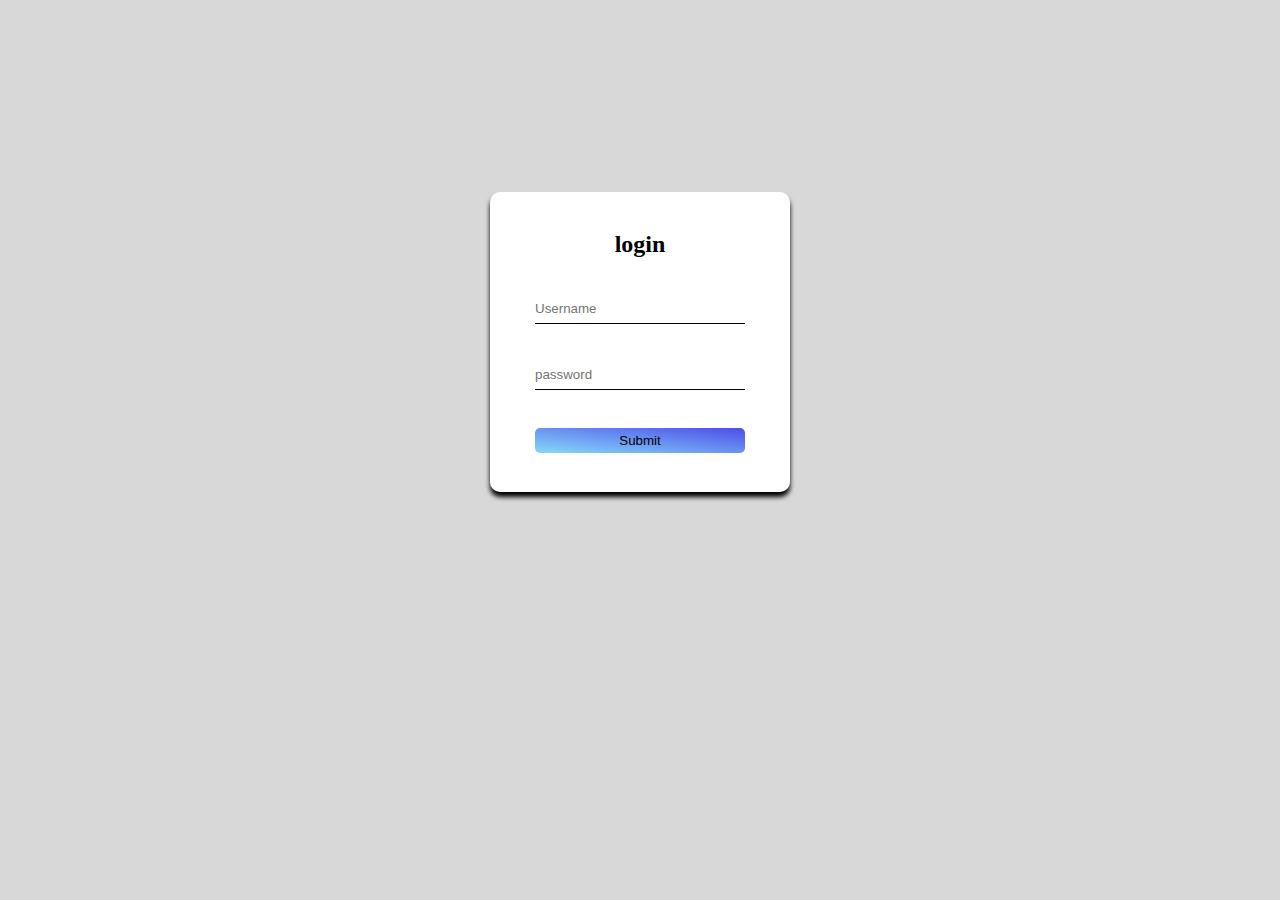
<file: assignment1/index.html>
<!DOCTYPE html>
<html lang="en">
<head>
    <meta charset="UTF-8">
    <meta name="viewport" content="width=device-width, initial-scale=1.0">
    <link rel="stylesheet" href="style.css">
    <title>login page</title>
</head>
<body>
    <section class="login_box">
        <h2>login</h2>
        <input type="text" name="username" id="username" placeholder="Username">
        <input type="password" name="password" id="password" placeholder="password">

        <button type="submit" >Submit</button>
    </section>
</body>
</html>
</file>
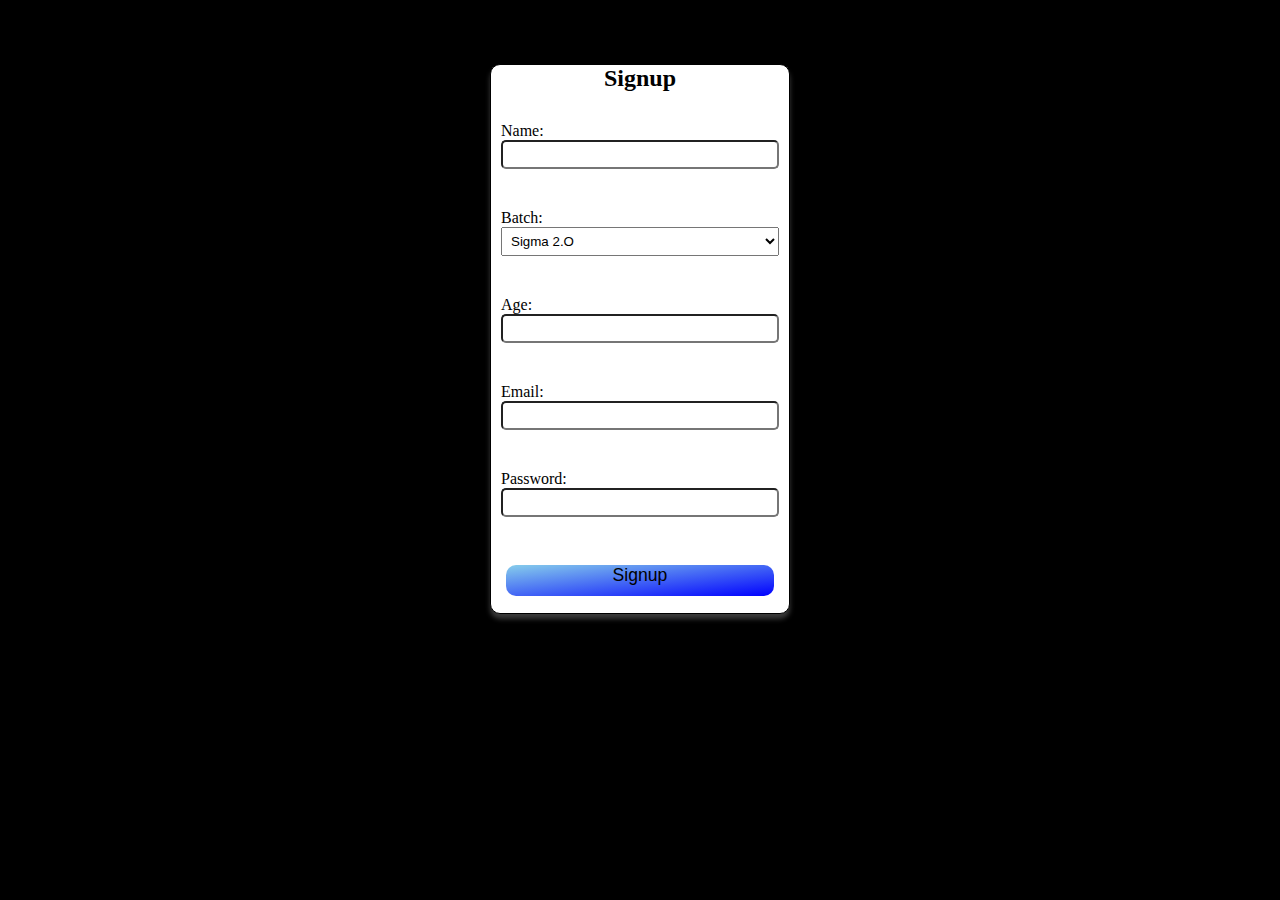
<file: signup/index.html>
<!DOCTYPE html>
<html lang="en">
<head>
    <meta charset="UTF-8">
    <meta name="viewport" content="width=device-width, initial-scale=1.0">
    <link rel="stylesheet" href="style.css">
    <title>signup</title>
</head>
<body>
    <section class="container">
        <h2>Signup</h2>
        <div class="name_div">
            <label for="name">Name:</label>
            <input type="text" name="name" id="name">
        </div>
       <div class="batch_div">
        <label for="batchL">Batch:</label>
        <select name="batchL" id="batchL">
            <option value="sigma2.0">Sigma 2.O</option>
            <option value="dsa">Striver AtoZ</option>
            <option value="opensourse">Harkirat</option>
        </select>
       </div>
       <div class="age_div">
        <label for="age">Age:</label>
        <input type="number" name="age" id="age">
       </div>

       <div class="email_div">
        <label for="email">Email:</label>
        <input type="email" name="email" id="email">
    </div>

        <div class="password_div">
            <label for="pass">Password:</label>
            <input type="password" name="pass" id="pass">
        </div>
        
        <button type="submit">Signup</button>

    </section>
</body>
</html>
</file>
<file: assignment1/style.css>
*{
    margin: 0;
    padding: 0;
    box-sizing: border-box;
    background-color: #d8d8d8;
}
.login_box{
    display: flex;
    flex-direction: column;
    width: 300px;
    height:300px;
    margin:15% auto;
    justify-content:space-evenly;
    align-items: center;
    background-color: #fff;
    border-radius:10px ;
    box-shadow: 0px 5px 5px black;
}
h2,input,button{
    background-color: transparent;
}
input{
    width: 70%;
    line-height:2;
    border: 0;
    border-bottom: 1px solid black;
}

button{
    width: 70%;
    padding: 5px;
    border-radius: 5px;
    background-image:linear-gradient(to right top,rgb(134, 217, 249),rgb(77, 77, 232));
    border: 0;
}
</file>
<file: signup/style.css>
*{
    margin:0;
    padding: 0;
    box-sizing: border-box;
    
}
body{
    background-color: black;
}
.container{
    width: 300px;
    height:550px;
    margin:5% auto;
    display: flex;
    flex-direction: column;
    justify-content:space-evenly;
    gap: 20px;
    border: 1px solid;
    border-radius: 10px;
    box-shadow: 0px 5px 5px rgb(59, 59, 59);
    background-color: #fff;
}
h2{
    text-align: center;
}
.name_div,.batch_div,.age_div,.email_div,.password_div{
    display: flex;
    flex-direction: column;
    /* width: 90%;
    margin: auto; */
    padding: 10px;
}
button{
    
    width: 90%;
    margin: auto;
    /* display: flex; */
    display: flex;
   justify-content: center;
    padding-bottom: 10px;
    font-size: 1.1rem;
    border-radius: 10px;
    border: 0;
    background-image:linear-gradient(to right bottom ,skyblue,blue);
   
}
input{
    padding: 5px;
    border-radius: 5px;
}
select{
    padding: 5px;
}
</file>
